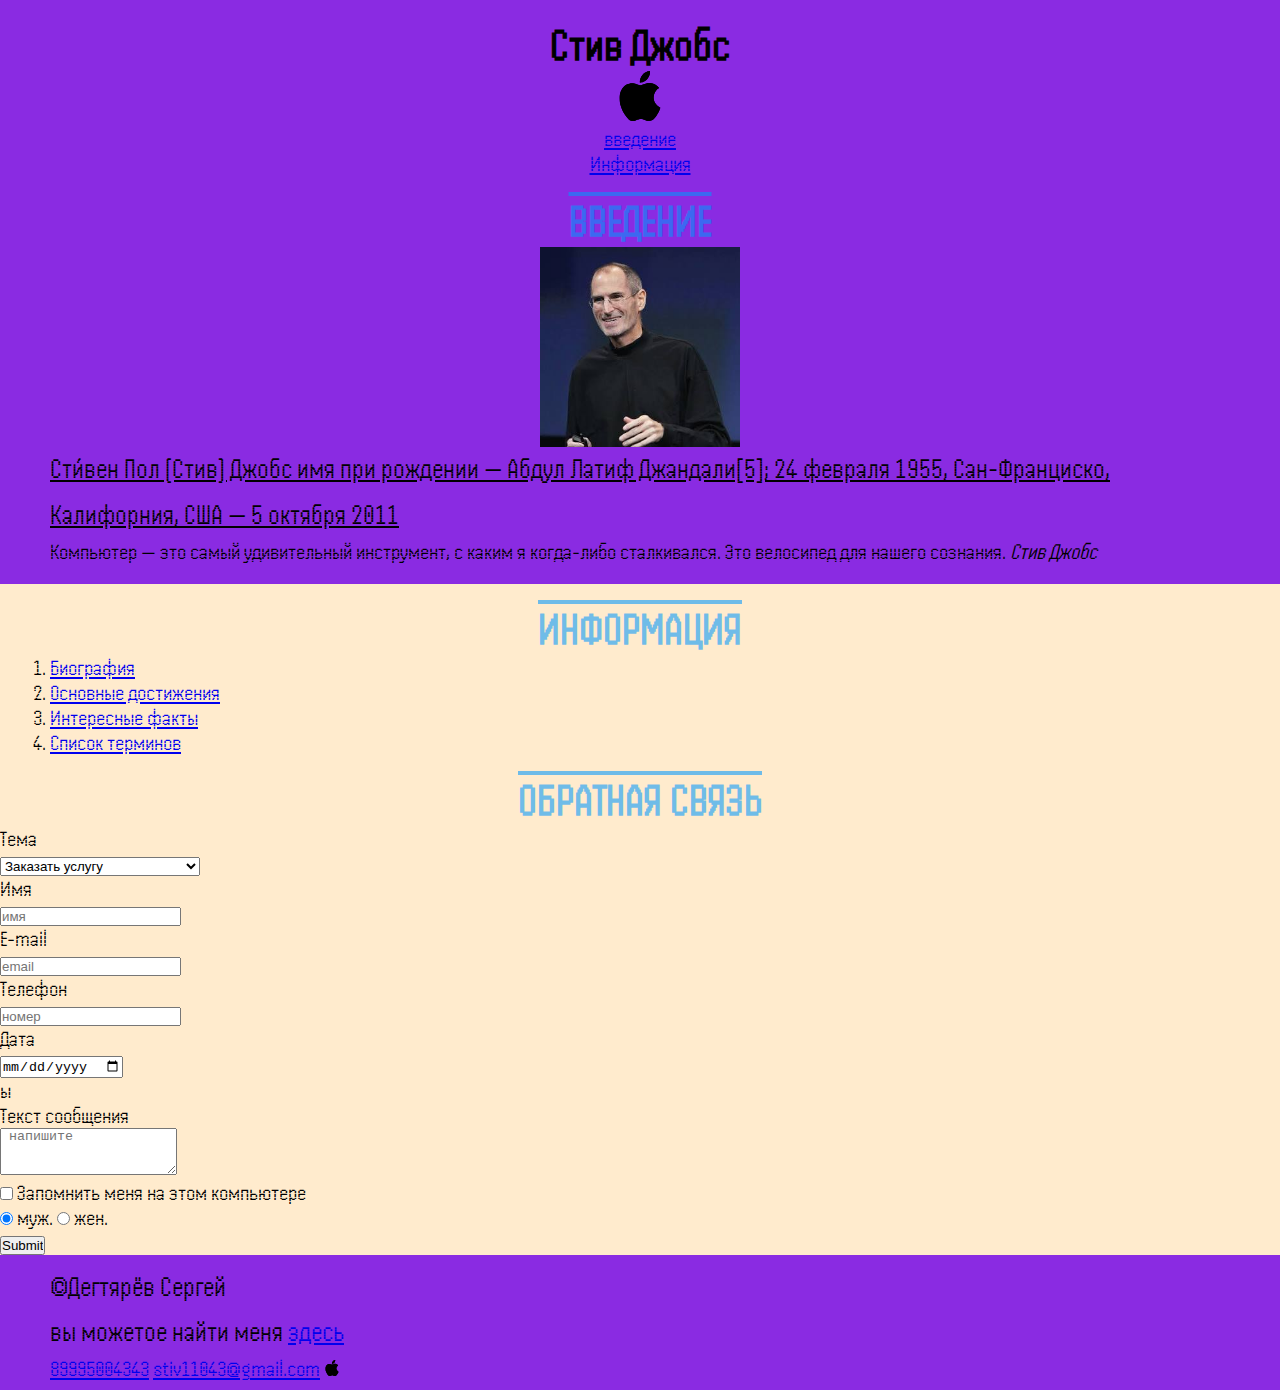
<file: index.html>
<!DOCTYPE html>
<html lang="ru">
<head>
    <meta charset="UTF-8">
    <meta name="viewport" content="width=device-width, initial-scale=1.0">
    <title> сайт Стив Джобс </title>
    <meta name ="стив"content = "сайт стив  ">
    <meta name="discription" content="краткое описание ">
    <link rel="icon" type="icon" sizes="32x32"
    href="icon/favicon.ico">
    <link rel="icon" type="icon" sizes="16x16"
    href="icon/favicon.ico">
    <meta property="og:title" content="сайт Стив Джобс">
    <meta property="og:site_name" content="сайт">
    <meta property="og:url" content="https://sergey1443.github.io/pi-132-ds/">
    <meta property="og:description" content="сайт небольшой">
    <meta property="og:image" content="https://sergey1443.github.io/pi-132-ds/img/Unknown.jpeg">
    
    <link rel="preconnect" href="https://fonts.googleapis.com">
    <link rel="preconnect" href="https://fonts.gstatic.com" crossorigin>
    <link href="https://fonts.googleapis.com/css2?family=Handjet:wght@100..900&display=swap" rel="stylesheet">


    <link rel="stylesheet" href="css/style.css">
</head>
<body>
   <header>
    <h1>Стив Джобс </h1>
    <img src="img/apple.svg" alt="логотип" width="50px"> 
    <nav>
        <ul>
            <li><a href="#about">введение </a> </li>
            <li><a href="#articles">Информация</a></li>
        </ul>
    </nav>
    
   </header>
   <main>
     <section class="about" id="about">
        <h2>введение </h2>
        <a href="img/Unknown.jpeg" download>
        <img class="avatar" src="img/Unknown.jpeg" alt="стив"width = "200px">
        </a>
<p><ins>Сти́вен Пол (Стив) Джобс имя при рождении — Абдул Латиф Джандали[5]; 24 февраля 1955, Сан-Франциско, Калифорния, США — 5 октября 2011</ins></p>
<blockquote>
    Компьютер — это самый удивительный инструмент, с каким я когда-либо сталкивался. Это велосипед для нашего сознания.
    <cite>Стив Джобс</cite>
</blockquote>
     </section>
     <section class="articles" id="articles">
        <h2>Информация</h2>
        <ol > 
            <li><a href="article1 .html">Биография</a> </li>
            <li><a href="article 2.html">Основные достижения</a> </li>
            <li> <a href="article 3 .html">Интересные факты </a> </li>
            <li> <a href="article 4 .html">Список терминов  </a> </li>
     </ol>
     </section>
    </section>
    <section class="form" id="form">
        <h2>Обратная связь</h2>
            <form id="contact-form">
                <div class="form_item">
                    <label for="topic">Тема</label><br>
                    <select name="topic" id="topic">
                        <option value="1">Заказать услугу</option>
                        <option value="2">Оставить отзыв/замечание</option>
                        <option value="3">Предложить сотрудничество</option>
                        <option value="4">Другое</option>
                    </select><br>
                </div>
                <div class="form_item">
                    <label for="name">Имя</label><br>
                    <input type="text" name="name" id="name" required placeholder="имя"><br>
                </div>
                <div class="form_item">
                    <label for="name">E-mail</label><br>
                    <input type="email" name="name" id="name" required placeholder="email"><br>
                </div>
                <div class="form_item">
                    <label for="name">Телефон</label><br>
                    <input type="tel" name="name" id="name" required placeholder="номер"><br>
                </div>
                <div class="form_item">
                    <label for="name">Дата</label><br>
                    <input type="date" name="name" id="name" required><br>
                </div>ы
                <div class="form_item">
                    <label for="textarea">
                        Текст сообщения
                    </label "><br>
                    <textarea name="textarea" id="textarea" rows="3" placeholder =" напишите"></textarea><br>
                </div>
                <div class="form_item">
                    <input type="checkbox" id="agreement">
                    <label for="agreement">Запомнить меня на этом компьютере</label><br>
                </div>
                <div class="form_item">
                    <input type="radio" id="male" name="gender" checked>
                    <label for="male">муж.</label>
                    <input type="radio" id="female" name="gender">
                    <label for="female">жен.</label><br>
                </div>
                <div class="form_item">
                    <input type="submit">
                </div>
            </form>
        </section>
   </main>
    <footer>
<p>&copy;Дегтярёв Сергей </p>
<p>вы можетое найти меня 
    <a href="https://portal.midis.info/stream/?login=yes" target="_blank">здесь</a></p>
    <a href="tel:89995004343">89995004343</a>
    <a href="mailto:stiv11043@gmail.com">stiv11043@gmail.com</a>
    <a href="https://midis.ru"><img src="img/apple.svg" alt="логотип"></a>
    

    </footer>
</body>
</html>
</file>
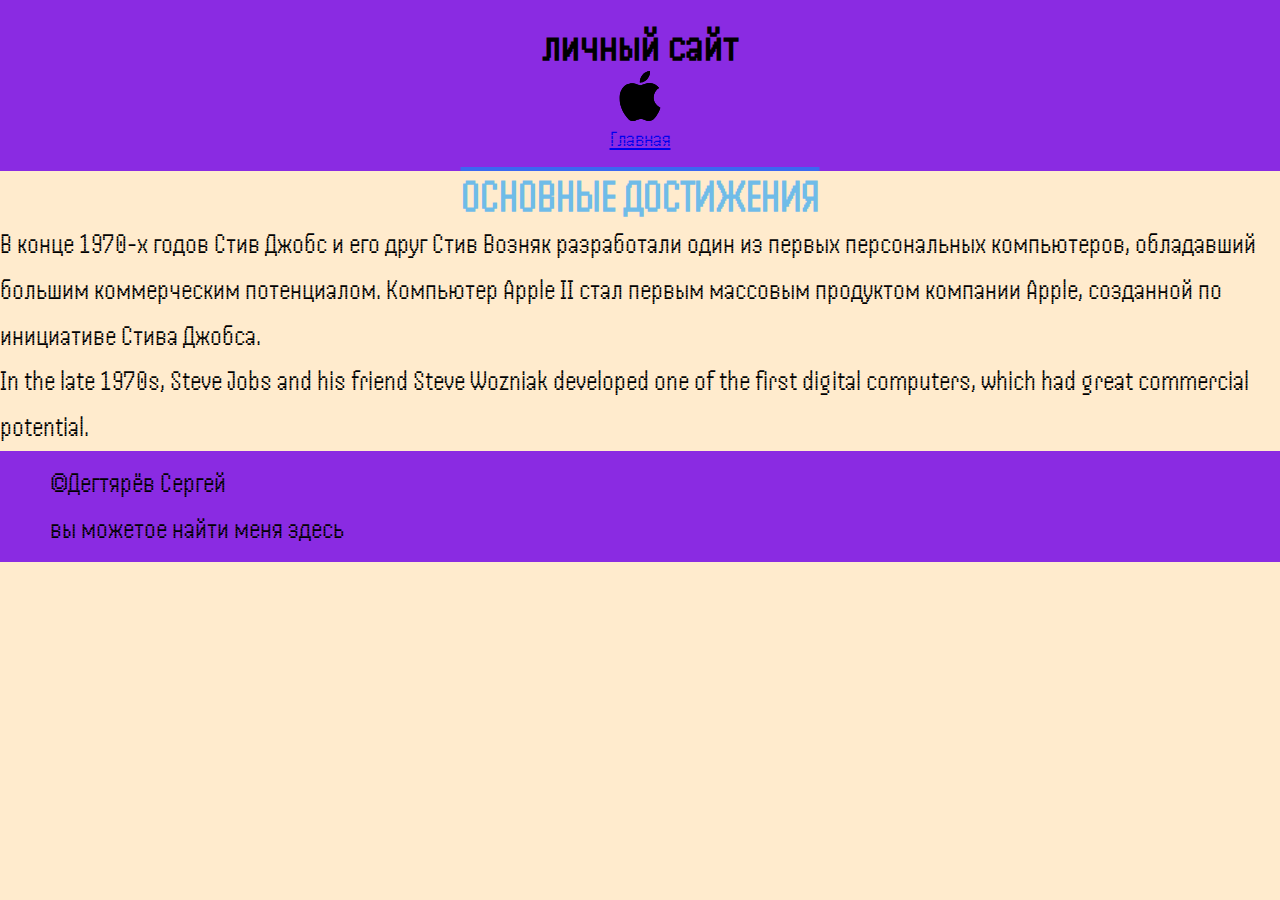
<file: article 2.html>
<!DOCTYPE html>
<html lang="ru">
<head>
    <meta charset="UTF-8">
    <meta name="viewport" content="width=device-width, initial-scale=1.0">
    <title> сайт1 </title>
    <meta name ="стив"content = "сайт1   ">
    <meta name="discription" content="краткое описание ">
    <link rel="icon" type="icon" sizes="32x32"
    href="icon/favicon.ico">
    <link rel="icon" type="icon" sizes="16x16"
    href="icon/favicon.ico">
    <meta property ="og:title" content= "Основные достижения Стив Джобс">
    <meta property ="og:site_name" content="сайт ">
    <meta property ="og:url" content=" https://sergey1443.github.io/pi-132-ds/ ">
    <meta property ="og:discription" content="сайт небольшой  ">
    <meta property ="og:img" content="https://sergey1443.github.io/pi-132-ds/img/Unknown.jpeg ">
    
    <link rel="preconnect" href="https://fonts.googleapis.com">
    <link rel="preconnect" href="https://fonts.gstatic.com" crossorigin>
    <link href="https://fonts.googleapis.com/css2?family=Handjet:wght@100..900&display=swap" rel="stylesheet">


    <link rel="stylesheet" href="css/style.css">
</head>
<body>
   <header>
    <h1>личный сайт </h1>
    <img src="img/apple.svg" alt="логотип" width="50px"> 
    <nav>
        <ul>
            <li><a href="index.html">Главная</a> </li>
            
        </ul>
    </nav>
    
   </header>
   <main>
     <section class="content">
        <h2>Основные достижения</h2>
        <p>В конце 1970-х годов Стив Джобс и его друг Стив Возняк разработали один из первых персональных компьютеров, обладавший большим коммерческим потенциалом. Компьютер Apple II стал первым массовым продуктом компании Apple, созданной по инициативе Стива Джобса.  </p>
        <p lang="en">In the late 1970s, Steve Jobs and his friend Steve Wozniak developed one of the first digital computers, which had great commercial potential.</p>

     </section>
   </main>
    <footer>
<p>&copy;Дегтярёв Сергей </p>
<p>вы можетое найти меня здесь</p>
    </footer>
</body>
</html>
</file>
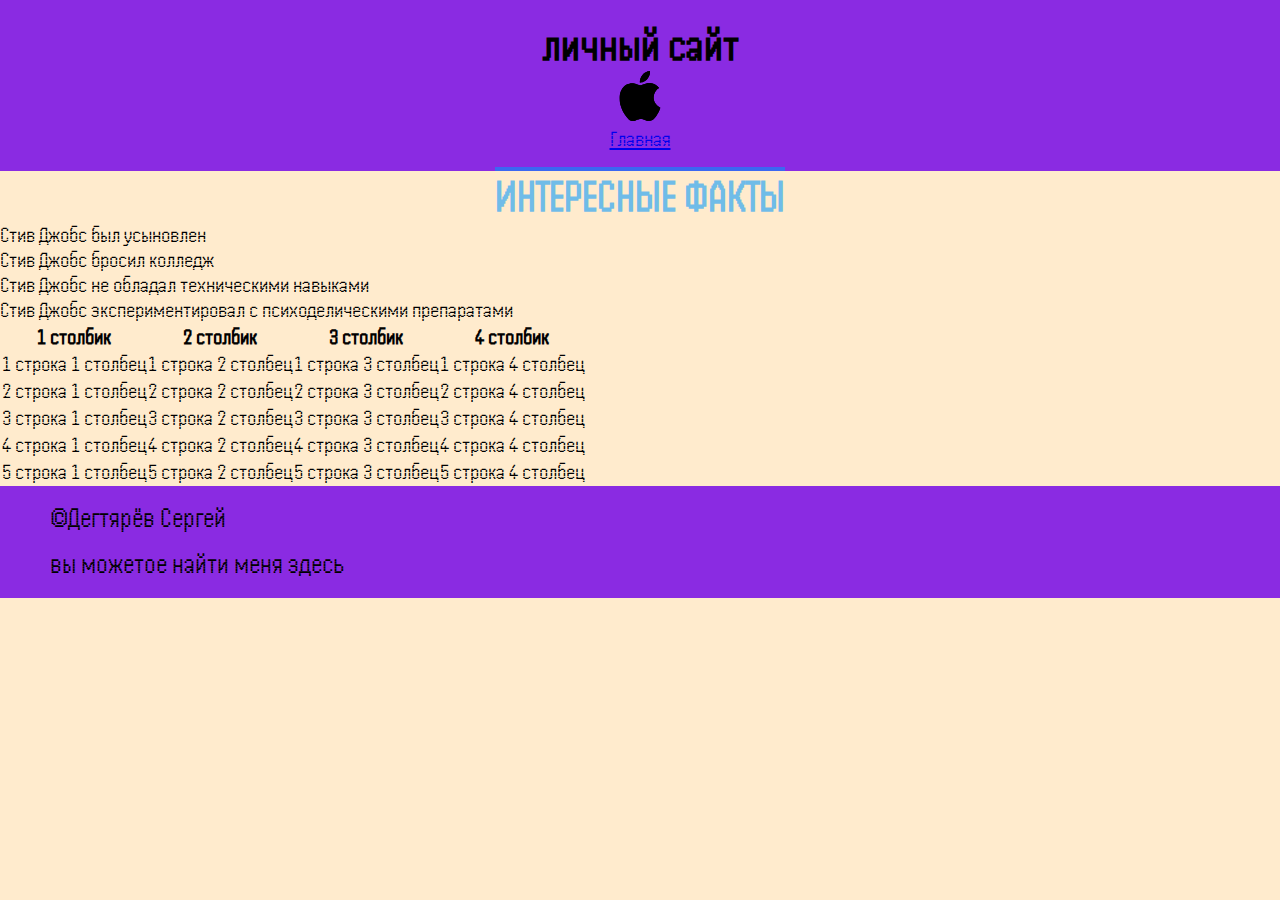
<file: article 3 .html>
<!DOCTYPE html>
<html lang="ru">
<head>
    <meta charset="UTF-8">
    <meta name="viewport" content="width=device-width, initial-scale=1.0">
    <title> сайт2 </title>
    <meta name ="стив"content = "сайт2   ">
    <meta name="discription" content="краткое описание ">
    <link rel="icon" type="icon" sizes="32x32"
    href="icon/favicon.ico">
    <link rel="icon" type="icon" sizes="16x16"
    href="icon/favicon.ico">
    <meta property ="og:title" content= "Интересные факты Джобс">
    <meta property ="og:site_name" content="сайт ">
    <meta property ="og:url" content=" https://sergey1443.github.io/pi-132-ds/ ">
    <meta property ="og:discription" content="сайт небольшой  ">
    <meta property ="og:img" content="https://sergey1443.github.io/pi-132-ds/img/Unknown.jpeg ">
    
    <link rel="preconnect" href="https://fonts.googleapis.com">
    <link rel="preconnect" href="https://fonts.gstatic.com" crossorigin>
    <link href="https://fonts.googleapis.com/css2?family=Handjet:wght@100..900&display=swap" rel="stylesheet">


    <link rel="stylesheet" href="css/style.css">
</head>
<body>
   <header>
    <h1>личный сайт </h1>
    <img src="img/apple.svg" alt="логотип" width="50px"> 
    <nav>
        <ul>
            <li><a href="index.html">Главная</a> </li>
            
        </ul>
    </nav>
    
   </header>
   <main>
     <section class="content">
        <h2>Интересные факты</h2>
        <ol>
            <li> Стив Джобс был усыновлен</li>
            <li> Стив Джобс бросил колледж</li>
            <li> Стив Джобс не обладал техническими навыками </li>
            <li>Стив Джобс экспериментировал с психоделическими препаратами</li>
        
        </ol>

     </section>
   </main>
   <table class="table">
    <thead>
        <tr>
            <th>1 столбик</th>
            <th>2 столбик</th>
            <th>3 столбик</th>
            <th>4 столбик</th>
        </tr>
    </thead>
    <tbody>
        <tr>
            <td>1 строка 1 столбец</td>
            <td>1 строка 2 столбец</td>
            <td>1 строка 3 столбец</td>
            <td>1 строка 4 столбец</td>
        </tr>
        <tr>
            <td>2 строка 1 столбец</td>
            <td>2 строка 2 столбец</td>
            <td>2 строка 3 столбец</td>
            <td>2 строка 4 столбец</td>
        </tr>
        <tr>
            <td>3 строка 1 столбец</td>
            <td>3 строка 2 столбец</td>
            <td>3 строка 3 столбец</td>
            <td>3 строка 4 столбец</td>
        </tr>
        <tr>
            <td>4 строка 1 столбец</td>
            <td>4 строка 2 столбец</td>
            <td>4 строка 3 столбец</td>
            <td>4 строка 4 столбец</td>
        </tr>
        <tr>
            <td>5 строка 1 столбец</td>
            <td>5 строка 2 столбец</td>
            <td>5 строка 3 столбец</td>
            <td>5 строка 4 столбец</td>
        </tr>
    </tbody>
</table>
    <footer>
<p>&copy;Дегтярёв Сергей </p>
<p>вы можетое найти меня здесь</p>
    </footer>
</body>
</html>
</file>
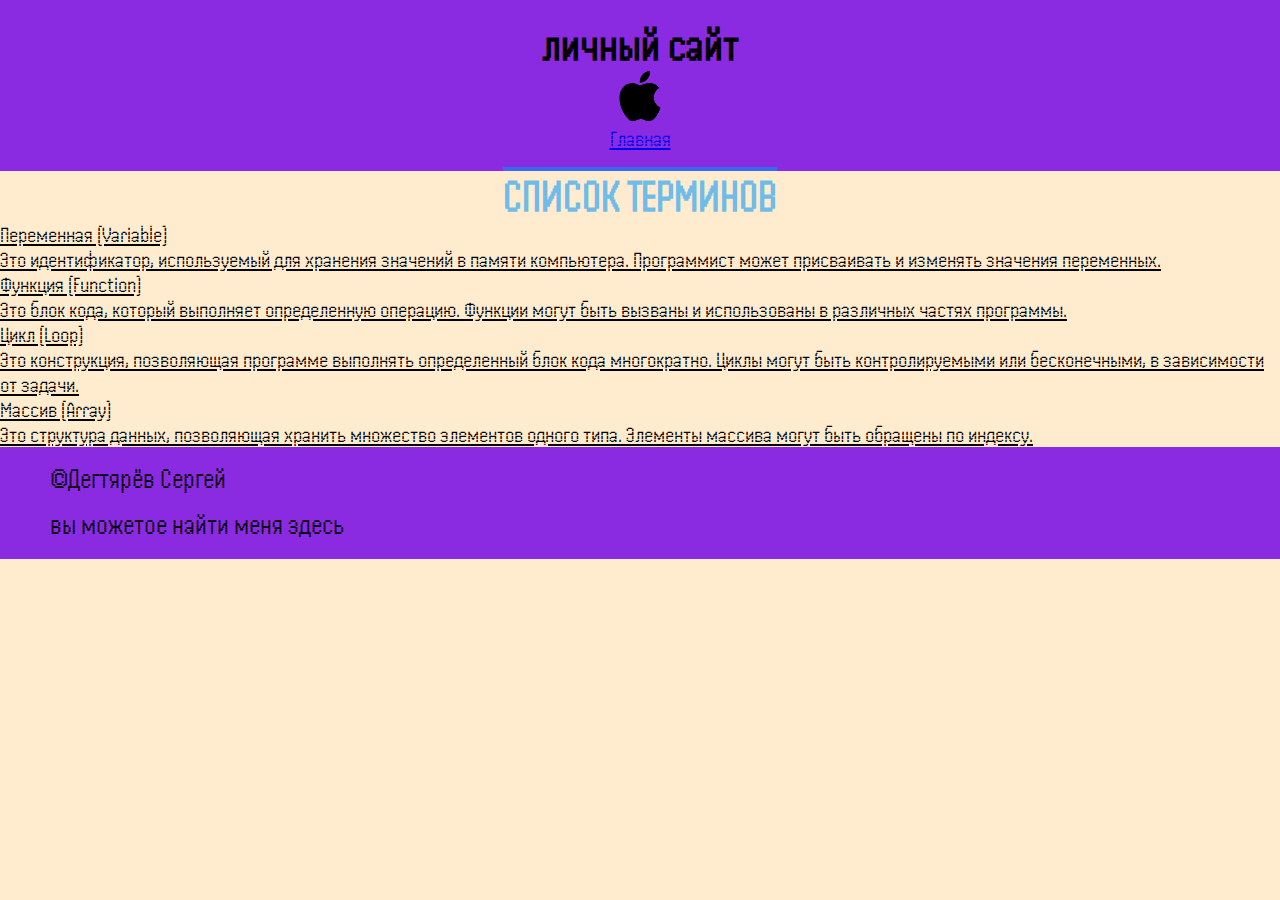
<file: article 4 .html>
<!DOCTYPE html>
<html lang="ru">
<head>
    <meta charset="UTF-8">
    <meta name="viewport" content="width=device-width, initial-scale=1.0">
    <title> сайт3 </title>
    <meta name ="стив"content = "сайт3   ">
    <meta name="discription" content="краткое описание ">
    <link rel="icon" type="icon" sizes="32x32"
    href="icon/favicon.ico">
    <link rel="icon" type="icon" sizes="16x16"
    href="icon/favicon.ico">
    <meta property ="og:title" content= "Список терминов ">
    <meta property ="og:site_name" content="сайт ">
    <meta property ="og:url" content=" https://sergey1443.github.io/pi-132-ds/ ">
    <meta property ="og:discription" content="сайт небольшой  ">
    <meta property ="og:img" content="https://sergey1443.github.io/pi-132-ds/img/Unknown.jpeg ">
    
    <link rel="preconnect" href="https://fonts.googleapis.com">
    <link rel="preconnect" href="https://fonts.gstatic.com" crossorigin>
    <link href="https://fonts.googleapis.com/css2?family=Handjet:wght@100..900&display=swap" rel="stylesheet">


    <link rel="stylesheet" href="css/style.css">
</head>
<body>
   <header>
    <h1>личный сайт </h1>
    <img src="img/apple.svg" alt="логотип" width="50px"> 
    <nav>
        <ul>
            <li><a href="index.html">Главная</a> </li>
            
        </ul>
    </nav>
    
   </header>
   <main>
     <section class="content">
        <h2>Список терминов</h2>
        <dl><ins><dt>Переменная (Variable)</dt>
            <dd>Это идентификатор, используемый для хранения значений в памяти компьютера. Программист может присваивать и изменять значения переменных.</dd>
            <dl>Функция (Function)</dl>
            <dd>Это блок кода, который выполняет определенную операцию. Функции могут быть вызваны и использованы в различных частях программы.</dd>
            <dt> Цикл (Loop)</dt>
            <dd>Это конструкция, позволяющая программе выполнять определенный блок кода многократно. Циклы могут быть контролируемыми или бесконечными, в зависимости от задачи.</dd>
            <dt>Массив (Array)</dt>
            <dd>Это структура данных, позволяющая хранить множество элементов одного типа. Элементы массива могут быть обращены по индексу.
            </dd></ins>
            
        </dl>

   
            
        
        

     </section>
   </main>
    <footer>
<p>&copy;Дегтярёв Сергей </p>
<p>вы можетое найти меня здесь</p>
    </footer>
</body>
</html>
</file>
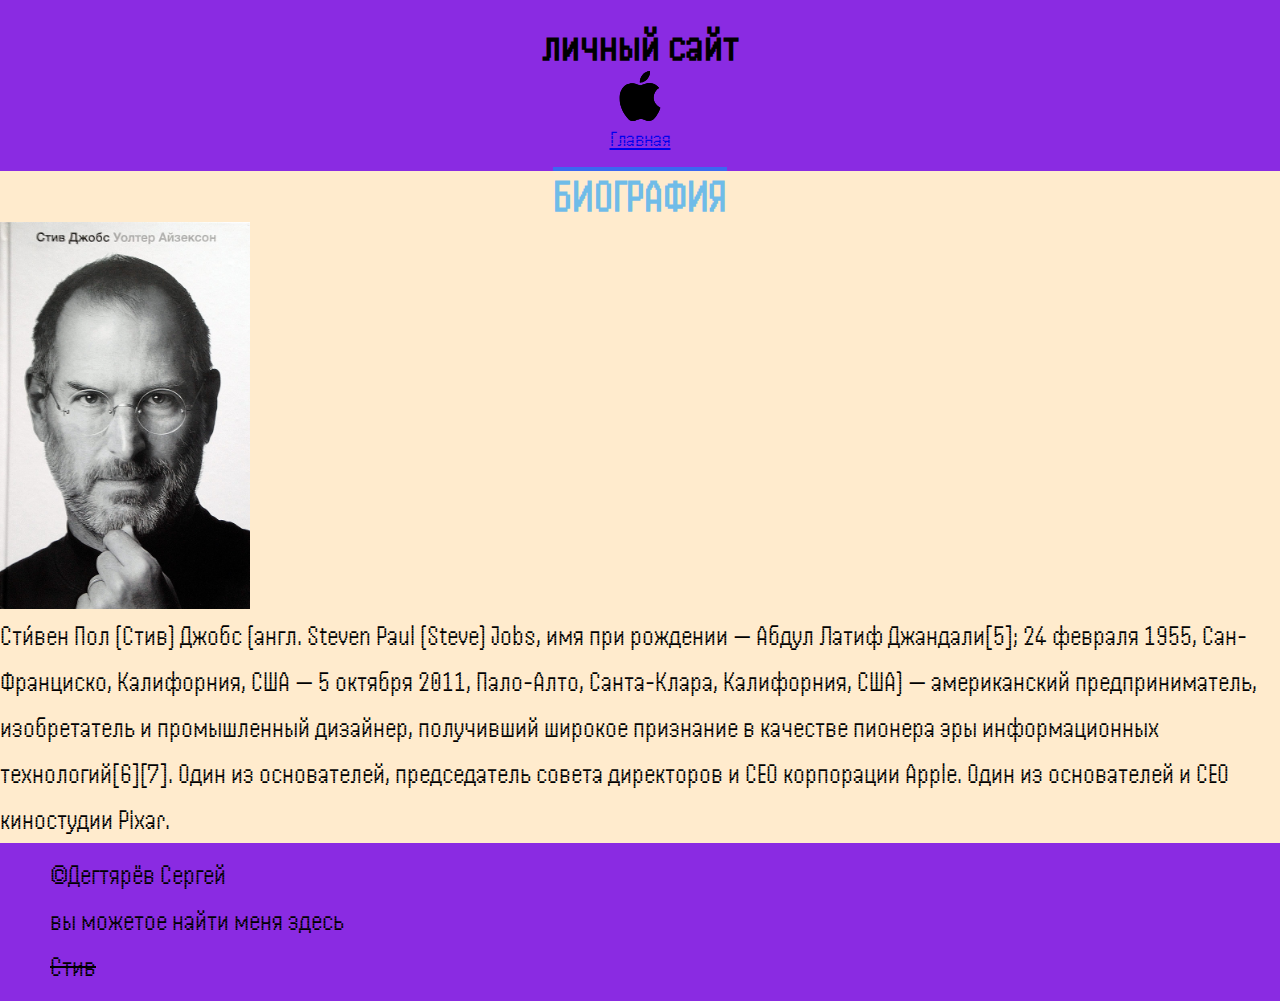
<file: article1 .html>
<!DOCTYPE html>
<html lang="ru">
<head>
    <meta charset="UTF-8">
    <meta name="viewport" content="width=device-width, initial-scale=1.0">
    <title> сайт </title>
    <meta name ="стив"content = "сайт   ">
    <meta name="discription" content="краткое описание ">
    <link rel="icon" type="icon" sizes="32x32"
    href="icon/favicon.ico">
    <link rel="icon" type="icon" sizes="16x16"
    href="icon/favicon.ico">
    <meta property ="og:title" content= "Биография Стив Джобс">
    <meta property ="og:site_name" content="сайт ">
    <meta property ="og:url" content=" https://sergey1443.github.io/pi-132-ds/ ">
    <meta property ="og:discription" content="сайт небольшой  ">
    <meta property ="og:img" content="https://sergey1443.github.io/pi-132-ds/img/Unknown.jpeg ">
    
    <link rel="preconnect" href="https://fonts.googleapis.com">
    <link rel="preconnect" href="https://fonts.gstatic.com" crossorigin>
    <link href="https://fonts.googleapis.com/css2?family=Handjet:wght@100..900&display=swap" rel="stylesheet">


    <link rel="stylesheet" href="css/style.css">
</head>
<body>
   <header>
    <h1>личный сайт </h1>
    <img src="img/apple.svg" alt="логотип" width="50px"> 
    <nav>
        <ul>
            <li><a href="index.html">Главная</a> </li>
            
        </ul>
    </nav>
    
   </header>
   <main>
     <section class="content1">
        <h2>Биография</h2>
        <img src="img/Steve-jobs.jpg" alt="стив "width="250px" >
        <p> Сти́вен Пол (Стив) Джобс (англ. Steven Paul (Steve) Jobs, имя при рождении — Абдул Латиф Джандали[5]; 24 февраля 1955, Сан-Франциско, Калифорния, США — 5 октября 2011, Пало-Алто, Санта-Клара, Калифорния, США) — американский предприниматель, изобретатель и промышленный дизайнер, получивший широкое признание в качестве пионера эры информационных технологий[6][7]. Один из основателей, председатель совета директоров и CEO корпорации Apple. Один из основателей и CEO киностудии Pixar.</p>
        

     </section>
   </main>
    <footer>
<p>&copy;Дегтярёв Сергей </p>
<p>вы можетое найти меня здесь</p>
<p><del>Стив</del></p>
    </footer>
</body>
</html>
</file>
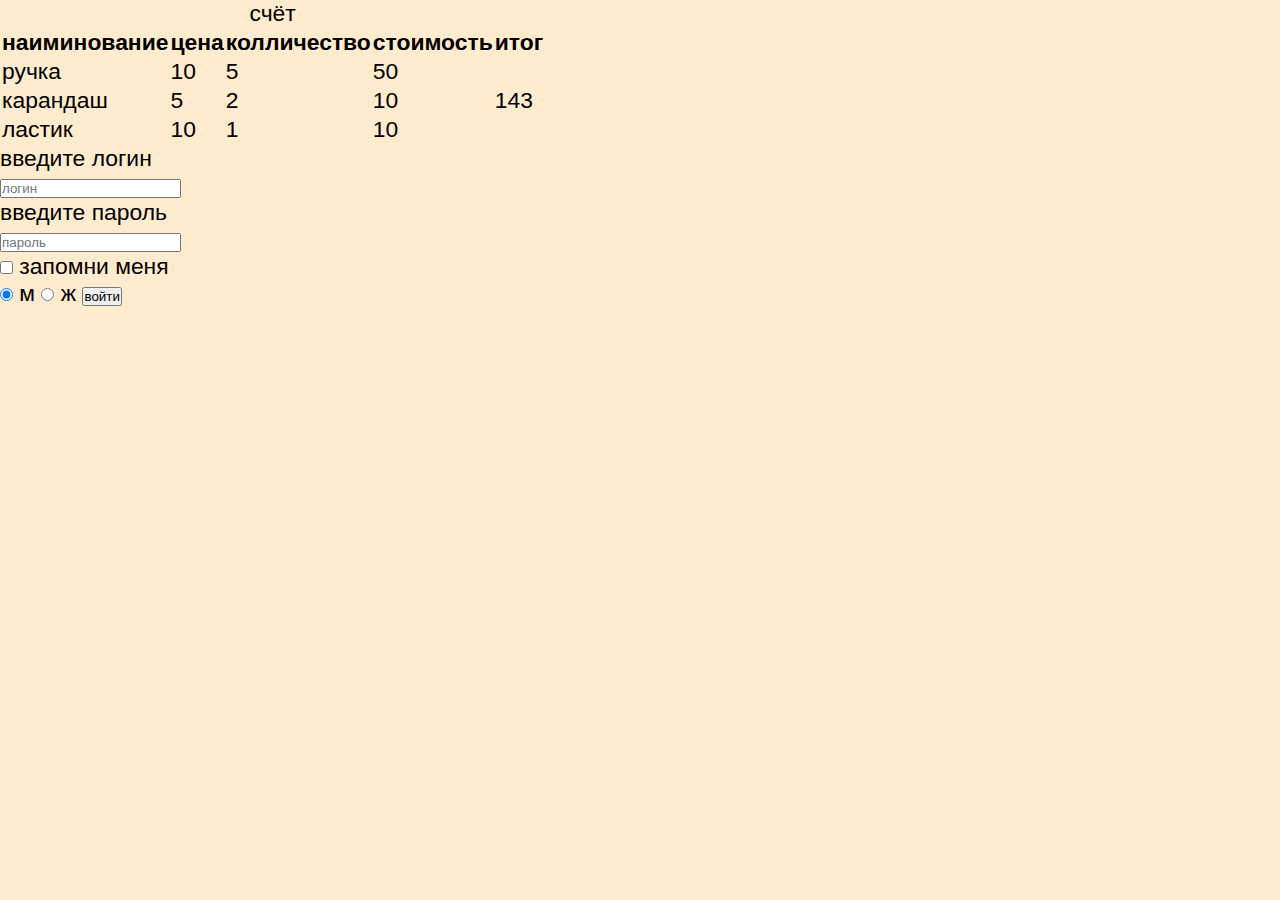
<file: table.html>
<!DOCTYPE html>
<html lang="en">
<head>
    <meta charset="UTF-8">
    <meta name="viewport" content="width=device-width, initial-scale=1.0">
    <title>таблица f </title>
    <link rel="stylesheet" href="css/style.css">
</head>
<body>
    <table class="example-table">
        <caption>счёт</caption>
        <thead>
            <tr>
                <th>наиминование</th>
                <th>цена</th>
                <th>колличество</th>
                <th>стоимость</th>
                <th>итог</th>
            </tr>
        </thead>
        <tbody>
            <tr>
                <td>ручка</td>
                <td>10</td>
                <td>5</td>
                <td>50</td>
                <td rowspan="3">143</td>
            </tr>
            
                <td>карандаш</td>
                <td>5</td>
                <td>2</td>
                <td>10</td>
                
            </tr>
            
                <td>ластик</td>
                <td>10</td>
                <td>1</td>
                <td>10</td>
                
            </tr>
            
        </tbody>
    </table>
    <form id="form-example">
       <label for="login">введите логин</label><br>
       <input type="number" id="login"placeholder="логин"required><br>

       <label for="pass">введите пароль</label><br>
       <input type="password" id="pass"placeholder="пароль"required><br>

       <input type="checkbox" id ="agreement">
       <label for="agreement">запомни меня </label><br>

       <input type="radio" id ="male" name="gander" checked>
       <label for="male">м</label>
       <input type="radio" id ="female" name="gander">
       <label for="female">ж</label>


        <input type="submit"value="войти" 
     
    </form>
    
</body>
</html>
</file>
<file: css/style.css>
*{
    margin: 0;
    padding: 0;
}
html{
    font-family: "Handjet", sans-serif;
    font-size: 1.43em;
}

body{
background-color: blanchedalmond;
color: rgb(0, 0, 0);


}


    header{
background-color: blueviolet;
text-align: center;
padding: 20px 0;

    }

footer {
background-color: blueviolet;
    padding: 10px 50px ;
}
.about{
    background-color: blueviolet;
    padding-left: 50px;
    padding-right: 50px;
    padding-bottom: 20px;
}
h2{
    text-align: center;
    font-size: 2em;
    color: rgba(0, 152, 253, 0.568);
    text-transform: uppercase;
    text-decoration: overline;
}
p{
    font-size: 1.25em;
    line-height: 2rem;
}
.avatar{
    display: block;
    margin: 0 auto;
}
.articles{
    padding: 20px 50px ;

}
</file>
